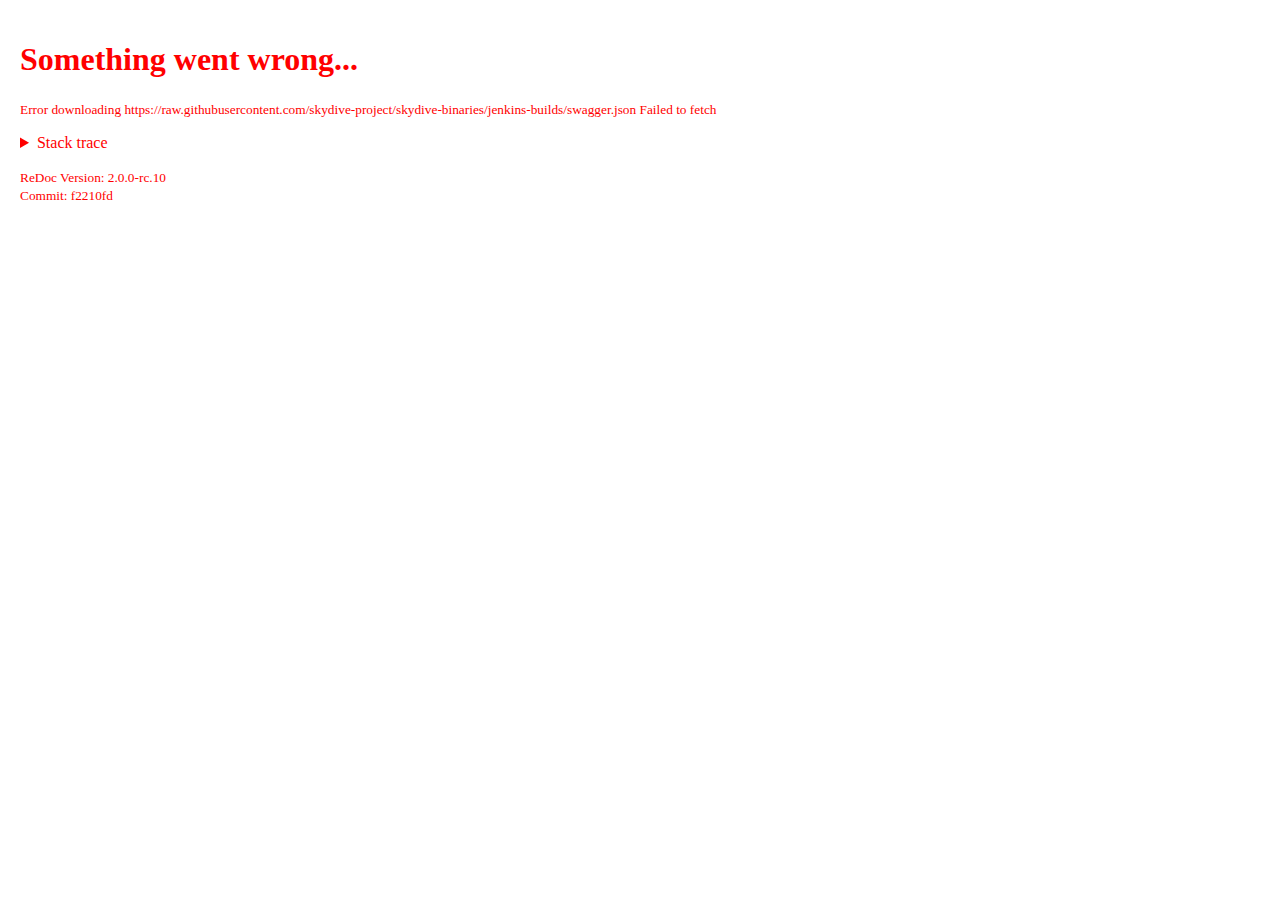
<file: swagger/index.html>
<!DOCTYPE html>
<html>
  <head>
    <title>Skydive API</title>
    <!-- needed for adaptive design -->
    <meta charset="utf-8"/>
    <meta name="viewport" content="width=device-width, initial-scale=1">
    <link href="https://fonts.googleapis.com/css?family=Montserrat:300,400,700|Roboto:300,400,700" rel="stylesheet">

    <!--
    ReDoc doesn't change outer page styles
    -->
    <style>
      body {
        margin: 0;
        padding: 0;
      }
    </style>
  </head>
  <body>
    <redoc spec-url='https://raw.githubusercontent.com/skydive-project/skydive-binaries/jenkins-builds/swagger.json'></redoc>
    <script src="/swagger/redoc.standalone.js"> </script>
  </body>
</html>
</file>
